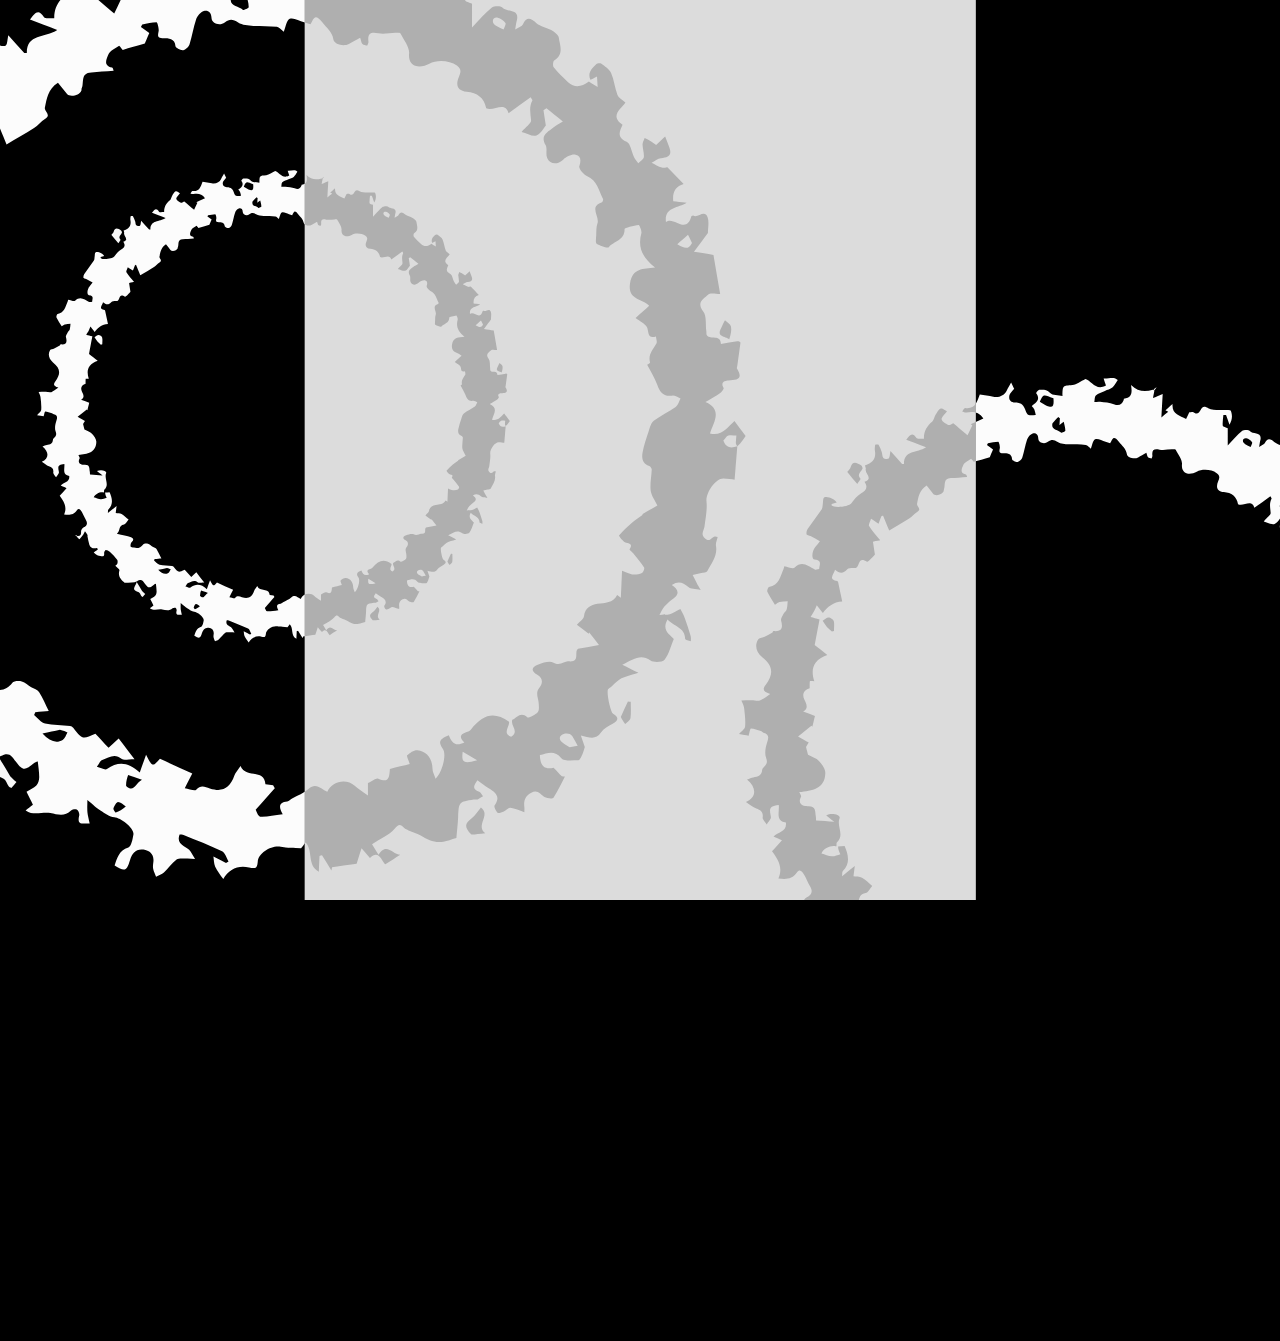
<file: Memento/index.html>
<!doctype html>
<html lang="en">

	<head>
		<meta charset="utf-8">
		<meta name="viewport" content="width=device-width, initial-scale=1">
		<meta name="theme-color" content="#FFFFFF">
		<title>MEMENTO</title>
		<link rel="stylesheet" href="memento.css">
	</head>
	
	<body>
	
		<div id="background">
		
			<div class="dead-center filt"></div>
			<div class="dead-center filt2"></div>
			
			<div class="bg-anchor">
				<div class="binary-star">
				
					<div class="lead">
						<div class="centering">
							<div class="ring big"></div>
							<div class="ring small"></div>
						</div>
					</div>
					
					<div class="behind">
						<div class="centering">
							<div class="ring medium"></div>
						</div>
					</div>
					
				</div>
			</div>
			
		</div>
		
	</body>
	
</html>
</file>
<file: Memento/memento.css>
html,
body {
        width: 100%;
        height: 100%;
        background: #000000;
        overflow: hidden;
        margin: 0;
        padding: 0;
        position: fixed;
}

/* filter */

.dead-center {
        margin: 0;
        position: absolute;
        top: 50%;
        left: 50%;
        margin-right: -50%;
        transform: translate(-50%, -50%);
        width: 74.5vh;
        background-color: white;
        height: 200%;
}

.filt {
        height: 200%;
        z-index: 3;
        mix-blend-mode: exclusion;
        opacity: 0.7;
        top: 49% !important;
}

.filt2 {
        height: 200%;
        z-index: 3;
        mix-blend-mode: hard-light;
        opacity: 0.55;
        top: 49% !important;
}

/* orbital */

.bg-anchor {
        position: absolute;
        top: 50%;
        left: 53%;
}

.binary-star {
        animation: rotate-cw 43s linear infinite;
}

.lead {
        position: absolute;
        left: -45vmin;
        top: -5vmin;
}

.behind {
        position: absolute;
        left: 45vmin;
        top: 30vmin;
}

.centering {
        position: absolute;
        transform: translate(-50%, -50%);
        display: flex;
        justify-content: center;
        align-items: center;
}

/* rings */

.ring {
        position: absolute;
        mix-blend-mode: screen;
        background-image: url("./images/m_car4_al.svg");
        background-repeat: no-repeat;
        background-position: center;
        background-size: contain;
        aspect-ratio: 1 / 1;
}

.big {
        width: 110vmin;
        animation: rotate-ccw 65s linear infinite;
}

.small {
        width: 55vmin;
        animation: rotate-ccw 25s linear infinite;
}

.medium {
        width: 80vmin;
        animation: rotate-cw 45s linear infinite;
}

@keyframes rotate-cw {
        from { transform: rotate(0deg); }
        to { transform: rotate(360deg); }
}

@keyframes rotate-ccw {
        from { transform: rotate(360deg); }
        to { transform: rotate(0deg); }
}
</file>
